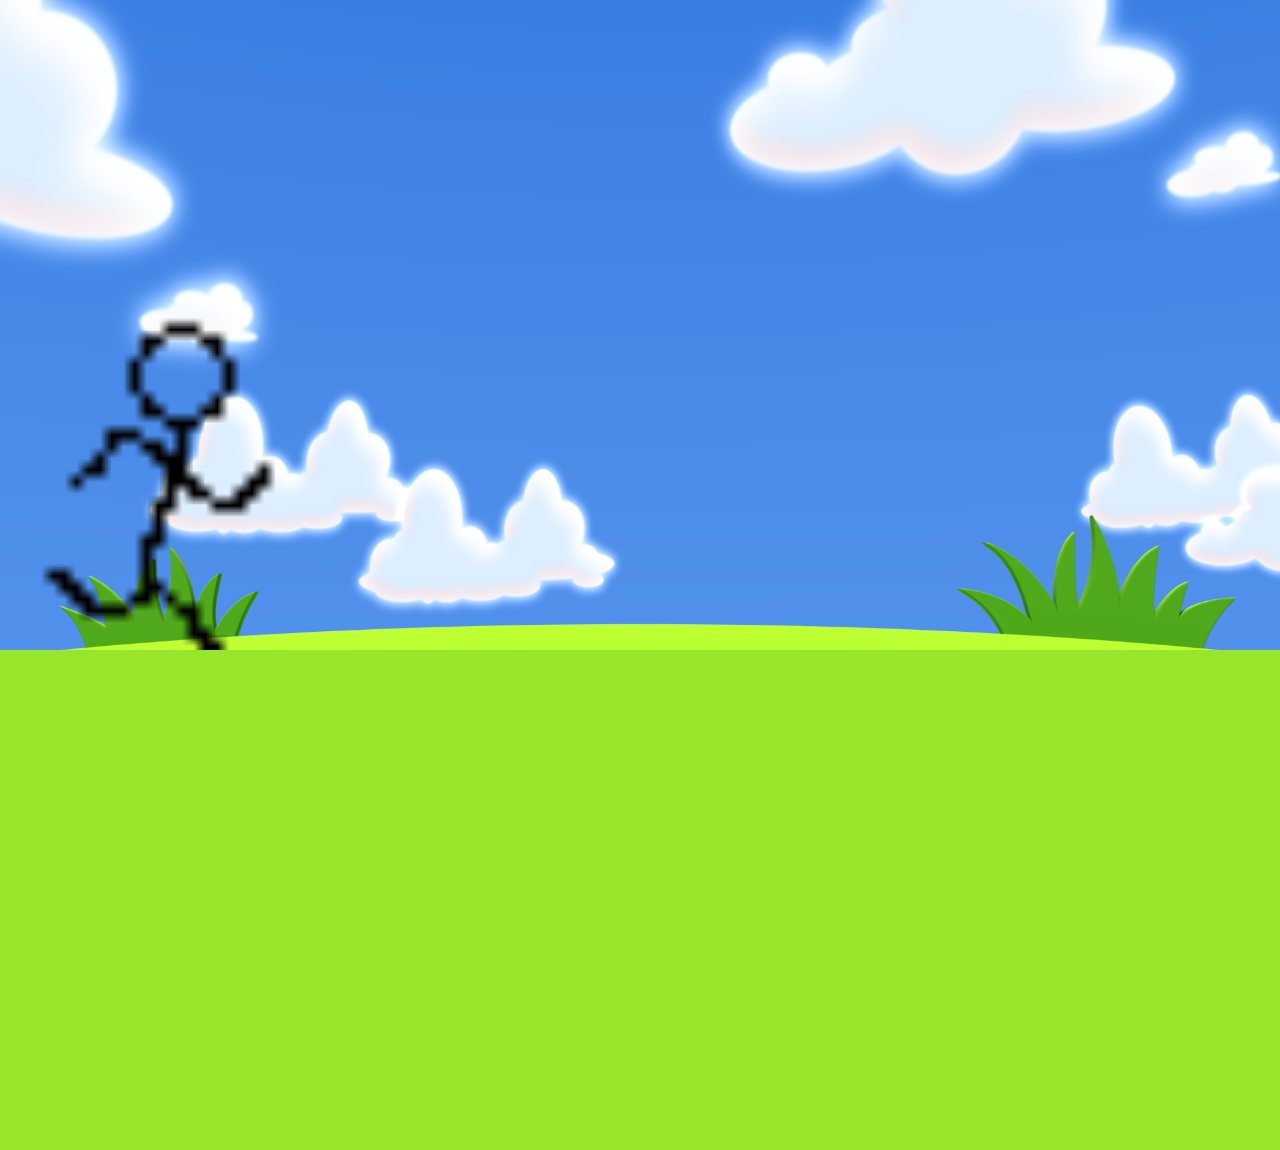
<file: index.html>
<!DOCTYPE html>
<html lang="en">
<head>
    <meta charset="UTF-8">
    <meta http-equiv="X-UA-Compatible" content="IE=edge">
    <meta name="viewport" content="width=device-width, initial-scale=1.0">
    <title>Panda Walking</title>
    <link rel="stylesheet" href="./panda.css">
</head>
<body onclick="location.href = 'https://i.ytimg.com/vi/re-aSHimmU0/maxresdefault.jpg'">
    <div class="walkPanda"></div>
    <div class="road"></div>
    <img class="bg" src="./bg.png">
</body>
</html>
</file>
<file: panda.css>
* {
    margin:0;
    padding:0;
    position:absolute;
}
body {
    overflow:hidden;
}
.bg {
    left:0;
    top:0;
    width:100vw;
    height:85vh;
}
.walkPanda {
    background-image:url(./sticksprite.png);
    background-size:1500px;
    width:300px;
    height:350px;
    animation:panda 0.5s steps(4) infinite, walk 5s linear infinite;
    top:300px;
    z-index:1;
}
.road {
    width:100vw;
    height:500px;
    background:#97e62c;
    top:650px;
    z-index:1;
}
@keyframes panda {
    0% {background-position:0px}
    100% {background-position:1500px}
}
@keyframes walk {
    0% {transform:translateX(-300px)}
    100% {transform:translateX(1500px)}
}
</file>
